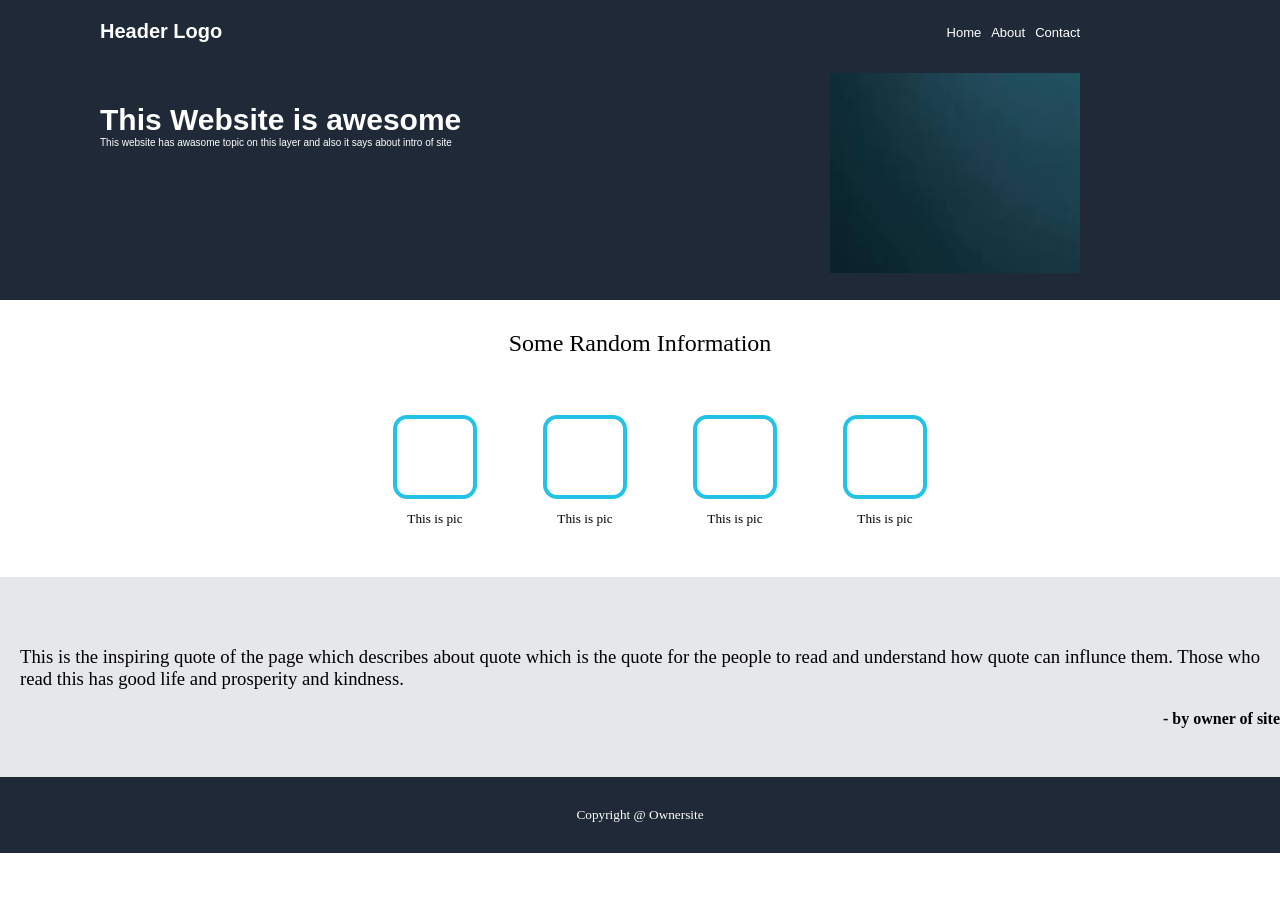
<file: index.html>
<!DOCTYPE html>
<html lang="en">
<head>
  <title>website</title>  
  <link rel="stylesheet" href="MainStyle.css">
</head>
<body>
<header>
     <div class="Container">
        <div class="TopHead">
         <div class="Headlogo">Header Logo</div>
             <nav class="menulinks">
                  <a>Home</a>
                  <a>About</a>
                  <a>Contact</a>
             </nav>
        </div>
        <div class="BottomHeadPage">
            <div class="HeadText">
                <div id="web">This Website is awesome</div>
                <p id="para1">This website has awasome topic on this layer and also it says about intro of site</p>
            </div>
           <img class="pic" src="images/pic1.jpg" alt="placeholder">
        </div>
    </div>
</header>

<section class="MiddleHead">
    <h2>Some Random Information</h2>
   
        <ul class="Items">
          <li class="list">  
        <img  src="/images/icon.png">
        <h5>This is pic</h5>
          </li>
          <li class="list">  
        <img src="/images/icon.png">
         <h5>This is pic</h5>
          </li>
          <li class="list">  
        <img src="/images/icon.png">
         <h5>This is pic</h5>
          </li>
          <li class="list">  
        <img src="/images/icon.png">
         <h5>This is pic</h5>
          </li>
        </ul>
  
</section>
<section class="Quote">
  <h3>This is the inspiring quote of the page which describes about quote which is the quote for the people to read and understand how quote can influnce them. Those who read this has good life and prosperity and kindness.</h3>
  <h4>- by owner of site</h4>
</section>
<footer class="End">
<h5> Copyright @ Ownersite
</footer>
</body>
</html>
</file>
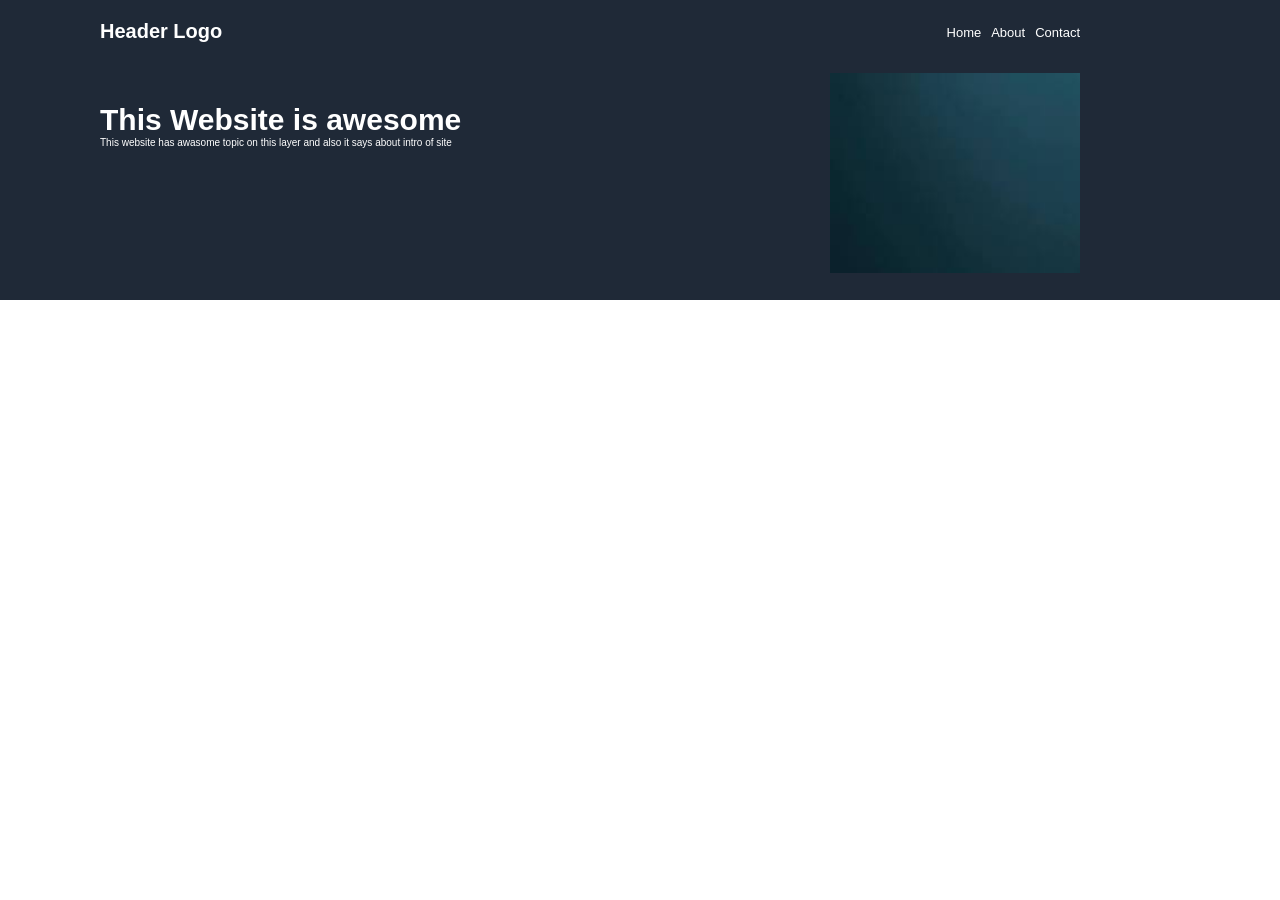
<file: Main.html>
<!DOCTYPE html>
<html lang="en">

<head>
  <title>website</title>  
  <link rel ="stylesheet" href="MainStyle.css">
</head>
<body>
<header>
     <div class="Container">
        <div class ="TopHead">
         <div class="Headlogo">Header Logo</div>
             <nav class = "menulinks">
                  <a>Home</a>
                  <a>About</a>
                  <a>Contact</a>
                 
             </nav>
        </div>
        <div class ="BottomHeadPage">
            <div class="HeadText">
                <div id="web"> This Website is awesome</div>
                <p id="para1">This website has awasome topic on this layer and also it says about intro of site</p>
            </div>
           <img class ="pic" src ="images/pic1.jpg" alt="placeholder">
        </div>
    </div>
</header>


</body>

</html>
</file>
<file: MainStyle.css>
.Container{
    background-color:#1F2937;
    color: white;
    font-family: "Roboto", sans-serif;
    display: flex;
    width: auto;
    height: 300px;
    flex-direction: column;
    justify-content: flex-start;
    gap: 50px;
}

.TopHead{
    display: flex;
    flex-direction: row;
    justify-content: space-between;
}

.Headlogo{
    font-size: 20px;
    padding-top: 20px;
    padding-left: 100px;
    font-weight: bold;
}

.menulinks {
    font-size: 13px;
    padding-top: 25px;
    padding-right: 200px;
    display: flex;
    gap: 10px;
}

.BottomHeadPage{
    display: flex;
    flex-direction: row;
    justify-content: space-between;
    padding-left: 100px;
    padding-top: 10px;
}

.BottomHeadPage .HeadText #web{
    font-size: 30px;
    font-weight: bold;
}

.BottomHeadPage .HeadText #para1{
    font-size: 10px;
}

.pic{
    margin-left: auto;
    margin-right: 200px;
    width: 250px;  
    height: 200px; 
    margin-top: -30px; 
    margin-bottom: 20px;
}

* {
    margin: 0%;
}

.MiddleHead{
    background-color: white;
    text-align: center;
}

.MiddleHead h2{
    padding: 30px;
    margin-bottom: 20px;
}

.MiddleHead .Items{
    list-style: none;
    display: flex;
    justify-content: center;
    gap: 50px;
    padding-bottom: 50px;
}
.MiddleHead h2,
.MiddleHead h5 {
    font-weight: normal;
}

.Items img{
    width: 100px;
    height: 100px;
}

.Quote{
    background-color: #E5E7EB;
    width: auto;
    height: 200px;
    display: flex;
    flex-direction: column;
    justify-content: center;
    align-items: center;
    
}
.Quote h3{
    text-align: justify;
    padding: 20px;
    font-weight: normal;
}
.Quote h4{
    align-self: flex-end;
}

.End{
    background-color:#1F2937 ;
    color: white;   
}

.End h5{
    font-weight: normal;
    text-align: center;
    padding: 30px;
}






/* --- FONT FIXES --- */
/* Note: I changed backslashes "\" to forward slashes "/" */

@font-face {
    font-family: "Exo2";
    src: url("./fonts/Exo_2,Noto_Sans_JP,Roboto/Exo2") format("woff2");
    font-weight: normal;
    font-style: normal;
    font-display: swap;
}

@font-face {
    font-family: "Roboto";
    src: url("./fonts/Exo_2,Noto_Sans_JP,Roboto/Roboto") format("woff2");
    font-weight: normal;
    font-style: normal;
    font-display: swap;
}

@font-face {
    font-family: "NotoSansJP";
    src: url("./fonts/Exo_2,Noto_Sans_JP,Roboto/Noto_Sans_JP") format("woff2");
    font-weight: normal;
    font-style: normal;
    font-display: swap;
}
</file>
